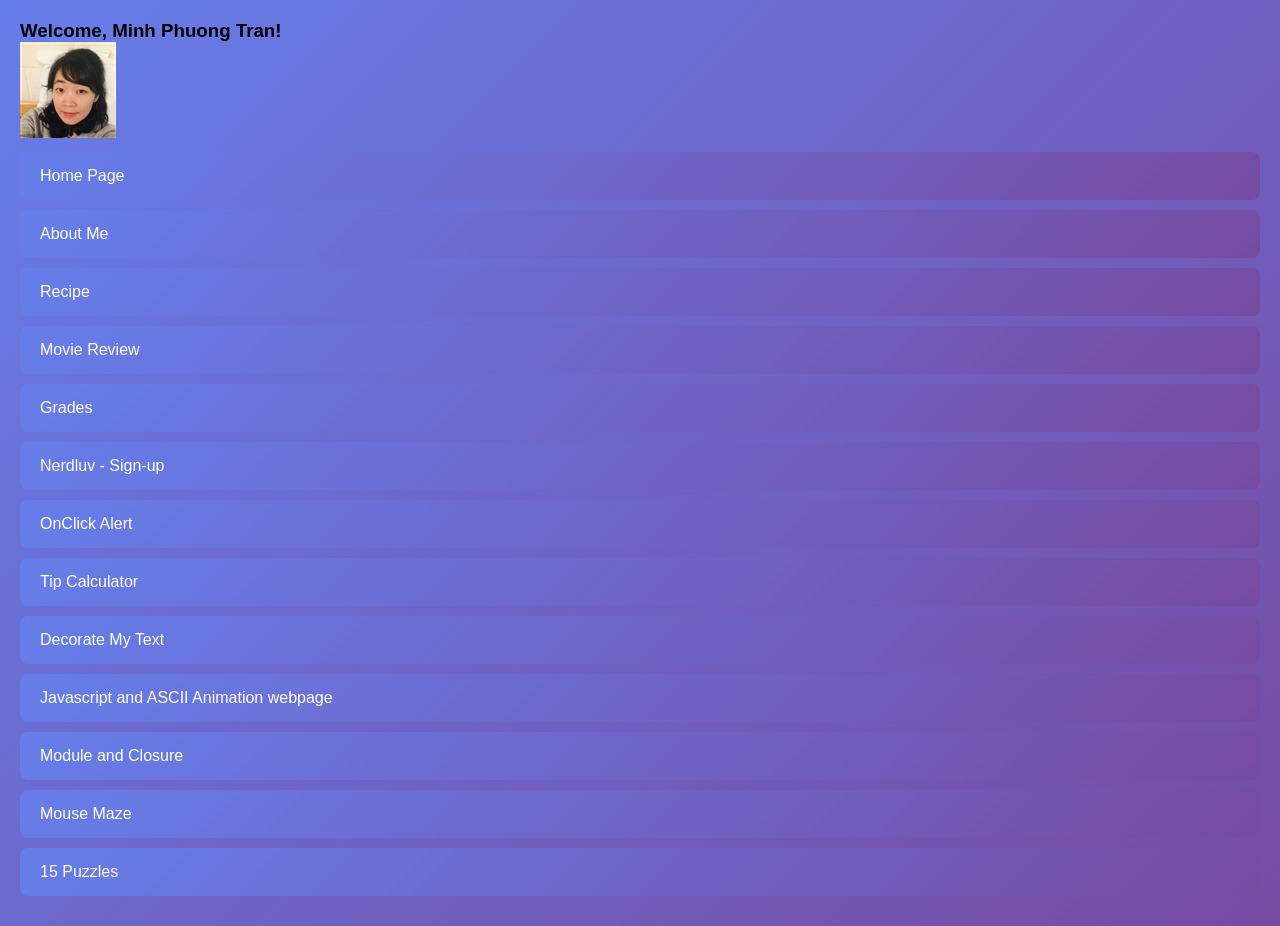
<file: Homepage/index.html>
<!DOCTYPE html>
<html lang="en">
<head>
  <meta charset="UTF-8">
  <meta name="viewport" content="width=device-width, initial-scale=1.0">
  <title>Home Page</title>
  <link rel="stylesheet" type="text/css" href="styleme.css">
</head>
<body>
  <h3>Welcome, Minh Phuong Tran!</h3>
  <img src="Photo.jpg" alt="My picture">
  <ul>
    <li><a href="index.html">Home Page</a></li>
    <li><a href="../About/aboutme.html">About Me</a></li>
    <li><a href="../Recipe/pie.html">Recipe</a></li>
    <li><a href="../Review/tmnt.html">Movie Review</a></li>
    <li><a href="../Grades/grades.html">Grades</a></li>
    <li><a href="../Nerdluv/signup.html">Nerdluv - Sign-up</a></li>
    <li><a href="../OnClickAlert/OnClickAlert.html">OnClick Alert</a></li>
    <li><a href="../TipCalculator/tip.html">Tip Calculator</a></li>
    <li><a href="../DecorateMyText/decoratemytext.html">Decorate My Text</a></li>
    <li><a href="../Animation/ascii.html">Javascript and ASCII Animation webpage</a></li>
    <li><a href="../ModuleClosure/module.html">Module and Closure</a></li>
    <li><a href="../MouseMaze/maze.html">Mouse Maze</a></li>
    <li><a href="../Puzzle/fifteen.html">15 Puzzles</a></li>
  </ul>
</body>
</html>
</file>
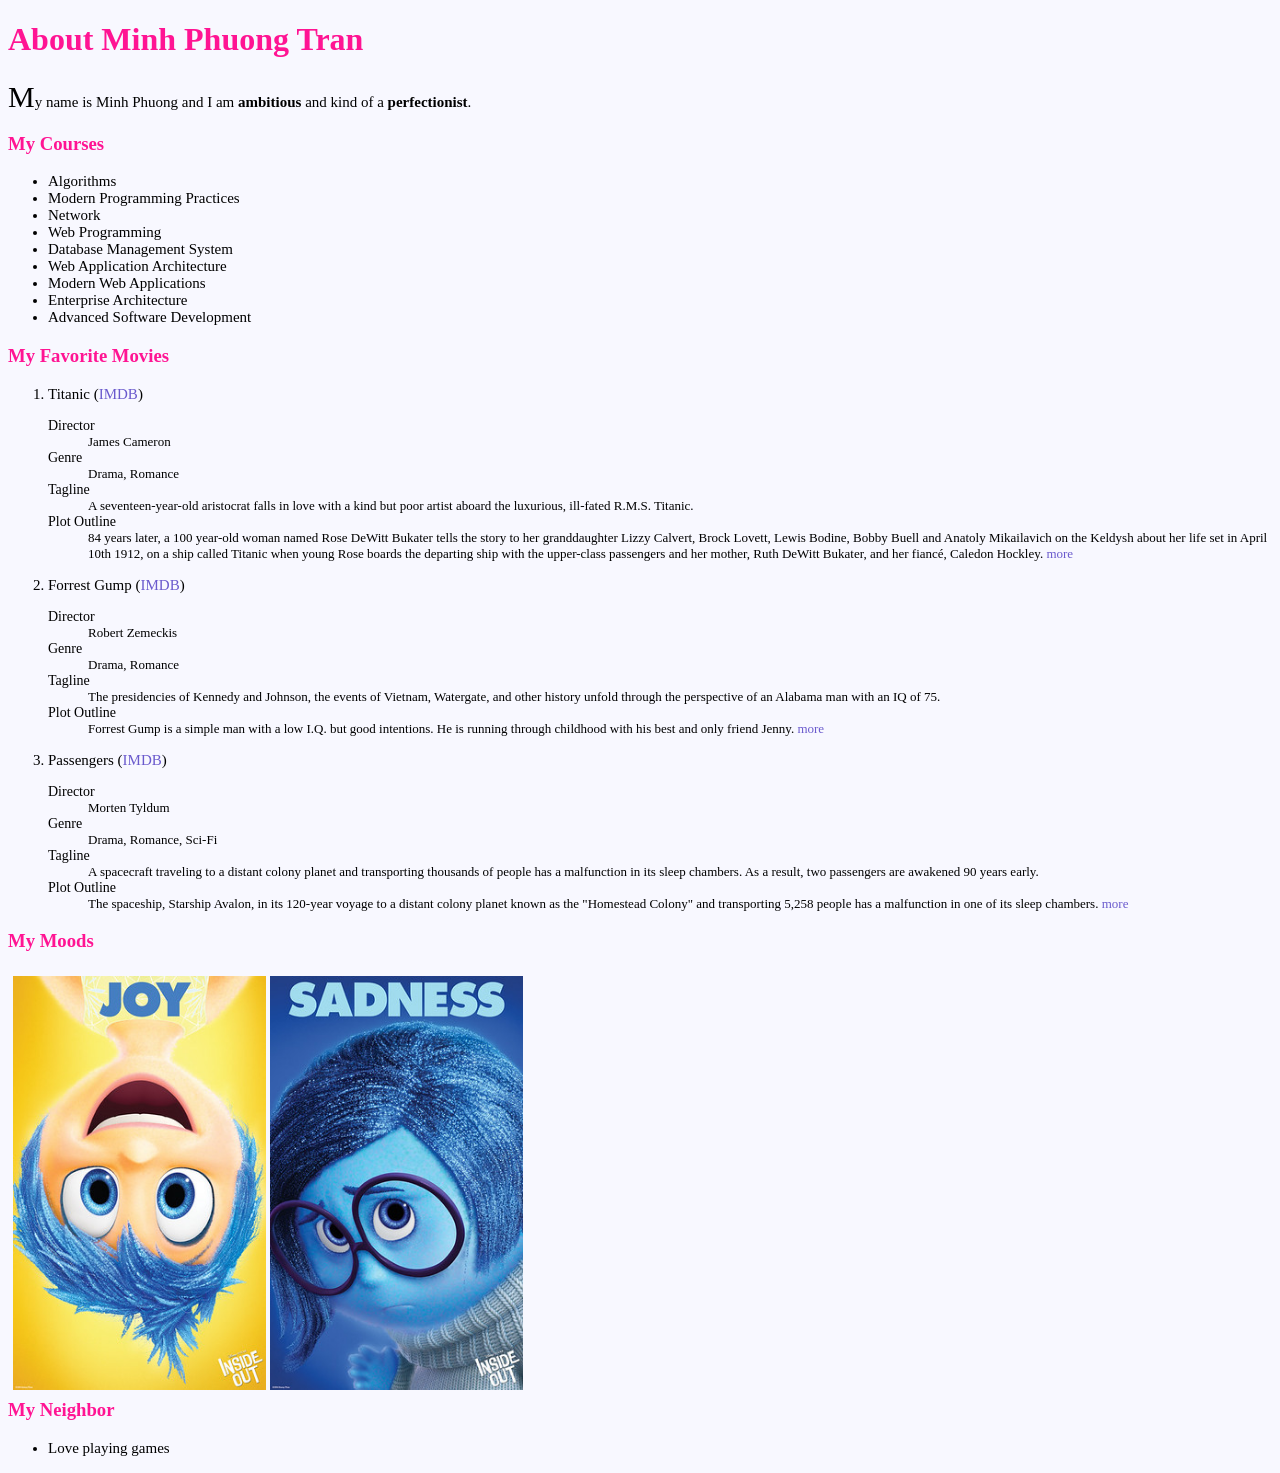
<file: About/aboutme.html>
<!DOCTYPE html>
<html lang="en">
<head>
  <meta charset="UTF-8">
  <meta name="viewport" content="width=device-width, initial-scale=1.0">
  <title>About Me Page</title>
  <link rel="stylesheet" type="text/css" href="styleme.css">
</head>
<body>
  <h1>About Minh Phuong Tran</h1>
  <p id="dropcap">
    My name is Minh Phuong and I am <b>ambitious</b> and kind of a <b>perfectionist</b>.
  </p>

  <h3>My Courses</h3>
  <ul>
    <li>Algorithms</li>
    <li>Modern Programming Practices</li>
    <li>Network</li>
    <li>Web Programming</li>
    <li>Database Management System</li>
    <li>Web Application Architecture</li>
    <li>Modern Web Applications</li>
    <li>Enterprise Architecture</li>
    <li>Advanced Software Development</li>
  </ul>

  <h3>My Favorite Movies</h3>
  <ol>
    <li>
      Titanic (<a href="https://www.imdb.com/title/tt0120338/">IMDB</a>)
      <dl>
        <dt>Director</dt>
        <dd>James Cameron</dd>
        <dt>Genre</dt>
        <dd>Drama, Romance</dd>
        <dt>Tagline</dt>
        <dd>A seventeen-year-old aristocrat falls in love with a kind but poor artist aboard the luxurious, ill-fated R.M.S. Titanic.</dd>
        <dt>Plot Outline</dt>
        <dd>
          84 years later, a 100 year-old woman named Rose DeWitt Bukater tells the story to her granddaughter Lizzy Calvert, Brock Lovett, Lewis Bodine, Bobby Buell and Anatoly Mikailavich on the Keldysh about her life set in April 10th 1912, on a ship called Titanic when young Rose boards the departing ship with the upper-class passengers and her mother, Ruth DeWitt Bukater, and her fiancé, Caledon Hockley. 
          <a id="more1" onclick="moreFunction1()">more</a>
          <span id="moreText1">Meanwhile, a drifter and artist named Jack Dawson and his best friend Fabrizio De Rossi win third-class tickets to the ship in a game. And she explains the whole story from departure until the death of Titanic on its first and last voyage April 15th, 1912 at 2:20 in the morning.</span>
        </dd>
      </dl>
    </li>
    <li>
      Forrest Gump (<a href="https://www.imdb.com/title/tt0109830/">IMDB</a>)
      <dl>
        <dt>Director</dt>
        <dd>Robert Zemeckis</dd>
        <dt>Genre</dt>
        <dd>Drama, Romance</dd>
        <dt>Tagline</dt>
        <dd>The presidencies of Kennedy and Johnson, the events of Vietnam, Watergate, and other history unfold through the perspective of an Alabama man with an IQ of 75.</dd>
        <dt>Plot Outline</dt>
        <dd>
          Forrest Gump is a simple man with a low I.Q. but good intentions. He is running through childhood with his best and only friend Jenny. 
          <a id="more2" onclick="moreFunction2()">more</a>
          <span id="moreText2">His 'mama' teaches him the ways of life and leaves him to choose his destiny. Forrest joins the army for service in Vietnam, finding new friends called Dan and Bubba, he wins medals, creates a famous shrimp fishing fleet, inspires people to jog, starts a ping-pong craze, creates the smiley, writes bumper stickers and songs, donates to people and meets the president several times. However, this is all irrelevant to Forrest who can only think of his childhood sweetheart Jenny Curran, who has messed up her life. Although in the end all he wants to prove is that anyone can love anyone.</span>
        </dd>
      </dl>
    </li>
    <li>
      Passengers (<a href="https://www.imdb.com/title/tt1355644/">IMDB</a>)
      <dl>
        <dt>Director</dt>
        <dd>Morten Tyldum</dd>
        <dt>Genre</dt>
        <dd>Drama, Romance, Sci-Fi</dd>
        <dt>Tagline</dt>
        <dd>A spacecraft traveling to a distant colony planet and transporting thousands of people has a malfunction in its sleep chambers. As a result, two passengers are awakened 90 years early.</dd>
        <dt>Plot Outline</dt>
        <dd>
          The spaceship, Starship Avalon, in its 120-year voyage to a distant colony planet known as the "Homestead Colony" and transporting 5,258 people has a malfunction in one of its sleep chambers. 
          <a id="more3" onclick="moreFunction3()">more</a>
          <span id="moreText3">As a result one hibernation pod opens prematurely and the one person that awakes, Jim Preston (Chris Pratt) is stranded on the spaceship, still 90 years from his destination.</span>
        </dd>
      </dl>
    </li>
  </ol>

  <h3>My Moods</h3>
  <div class="gallery">
    <img src="happy.jpg" alt="Happy" style="width:20%">
    <img src="sad.jpg" alt="Sad" style="width:20%">
  </div>

  <h3>My Neighbor</h3>
  <ul>
    <li>Love playing games</li>
  </ul>

  <script>
    function moreFunction1() {
      var more1 = document.getElementById("more1");
      var moreText1 = document.getElementById("moreText1");
      if (more1.style.display === "none") {
        more1.style.display = "inline";
        moreText1.style.display = "none";
      } else {
        more1.style.display = "none";
        moreText1.style.display = "inline";
      }
    }

    function moreFunction2() {
      var more2 = document.getElementById("more2");
      var moreText2 = document.getElementById("moreText2");
      if (more2.style.display === "none") {
        more2.style.display = "inline";
        moreText2.style.display = "none";
      } else {
        more2.style.display = "none";
        moreText2.style.display = "inline";
      }
    }

    function moreFunction3() {
      var more3 = document.getElementById("more3");
      var moreText3 = document.getElementById("moreText3");
      if (more3.style.display === "none") {
        more3.style.display = "inline";
        moreText3.style.display = "none";
      } else {
        more3.style.display = "none";
        moreText3.style.display = "inline";
      }
    }
  </script>
</body>
</html>
</file>
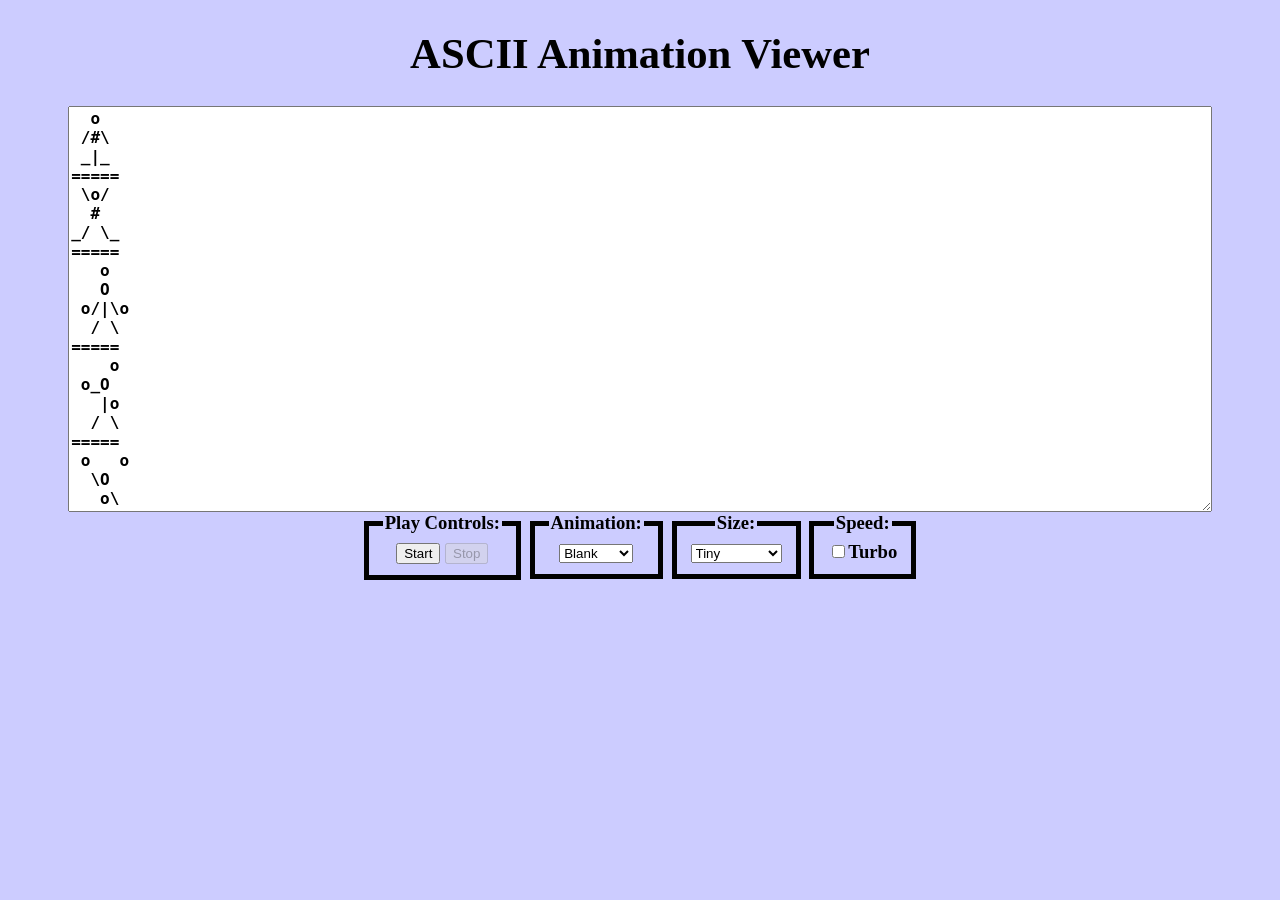
<file: Animation/ascii.html>
<!DOCTYPE html>
<html lang="en">
<head>
  <meta charset="UTF-8">
  <meta name="viewport" content="width=device-width, initial-scale=1.0">
  <title>ASCII Animation Viewer</title>
  <script src="https://ajax.googleapis.com/ajax/libs/jquery/3.4.0/jquery.min.js"></script>
  <link href="ascii.css" type="text/css" rel="stylesheet" />
  <script src="animations.js" type="text/javascript"></script>
  <script src="ascii.js" type="text/javascript"></script>
</head>
<body onload="idle()">
  <h1>ASCII Animation Viewer</h1>
  <textarea id="text" cols="80" rows="20"></textarea>
  <div id="controls">
    <fieldset>
      <legend>Play Controls:</legend>
      <button id="start" onclick="start();">Start</button>
      <button id="stop" onclick="stop();" disabled>Stop</button>
    </fieldset>
    <fieldset>
      <legend>Animation:</legend>
      <select id="animation">
        <option>Blank</option>
        <option>Exercise</option>
        <option>Juggler</option>
        <option>Bike</option>
        <option>Dive</option>
        <option>Custom</option>
      </select>
    </fieldset>
    <fieldset>
      <legend>Size:</legend>
      <select id="size">
        <option>Tiny</option>
        <option>Small</option>
        <option>Medium</option>
        <option>Large</option>
        <option>Extra Large</option>
        <option>XXL</option>
      </select>
    </fieldset>
    <fieldset>
      <legend>Speed:</legend>
      <input type="checkbox" id="turbo">Turbo
    </fieldset>
  </div>
</body>
</html>
</file>
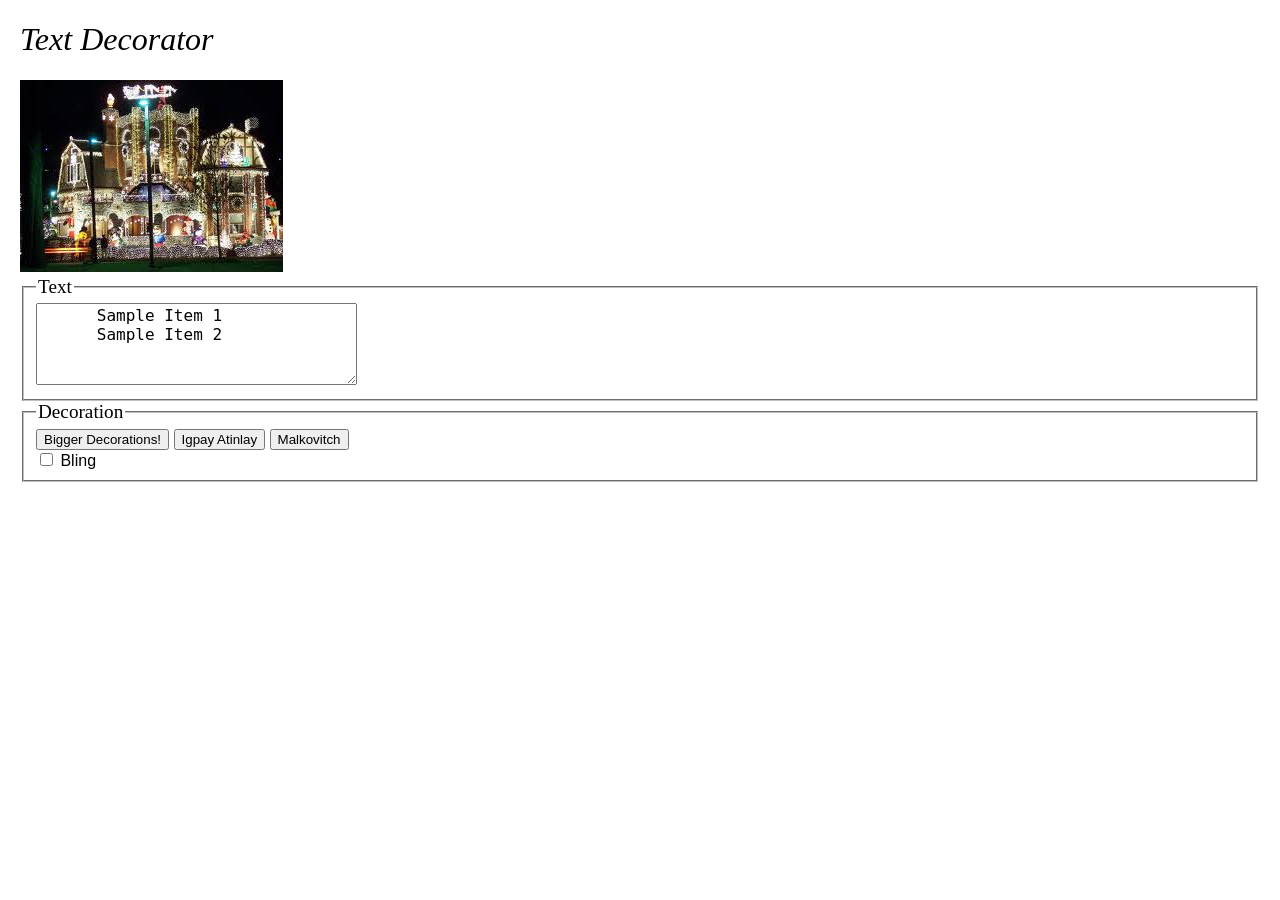
<file: DecorateMyText/decoratemytext.html>
<!DOCTYPE html>
<html lang="en">
<head>
  <meta charset="UTF-8">
  <meta name="viewport" content="width=device-width, initial-scale=1.0">
  <title>Text Decorator</title>
  <link href="decoratemytext.css" type="text/css" rel="stylesheet" />
  <script src="decoratemytext.js" type="text/javascript"></script>
  <script src="https://ajax.googleapis.com/ajax/libs/jquery/3.4.0/jquery.min.js"></script>
</head>
<body>
  <h1>Text Decorator</h1>

  <div>
    <img src="decorated.gif" alt="very decorated!" />
  </div>

  <fieldset>
    <legend>Text</legend>
    <textarea id="text" rows="4" cols="30">
      Sample Item 1
      Sample Item 2
    </textarea>
  </fieldset>
  <fieldset>
    <legend>Decoration</legend>
    <button onclick="button();">Bigger Decorations!</button> 
    <button onclick="pig();">Igpay Atinlay</button> 
    <button onclick="malkovitch();">Malkovitch</button><br>
    <input type="checkbox" id="bling" value="Bling" onchange="checkbox();"> Bling  
  </fieldset>
</body>
</html>
</file>
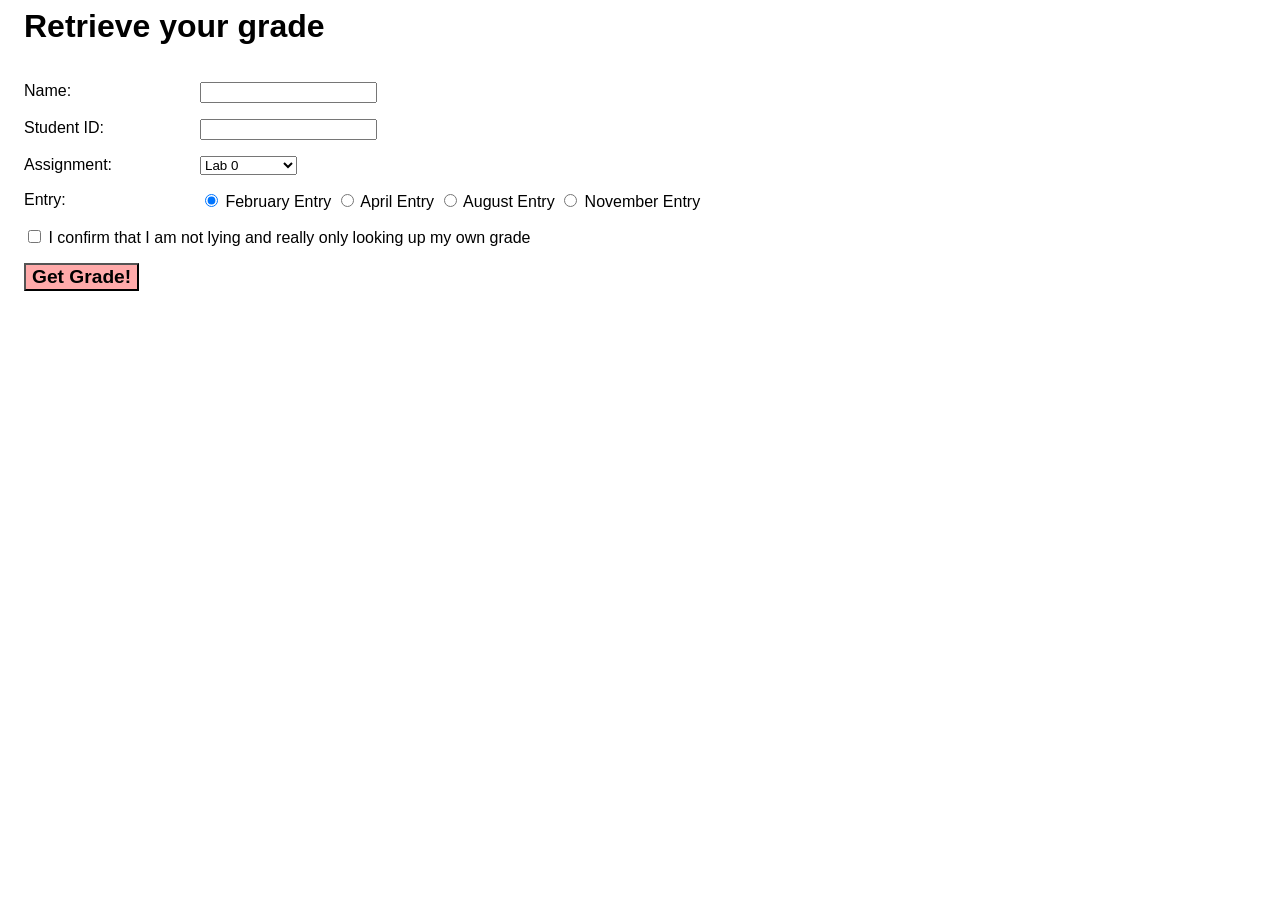
<file: Grades/grades.html>
<!DOCTYPE html>
<html lang="en">
<head>
  <meta charset="UTF-8">
  <meta name="viewport" content="width=device-width, initial-scale=1.0">
  <title>Retrieve Grade</title>
  <link href="grade.css" type="text/css" rel="stylesheet" />
</head>
<body>
  <h1>Retrieve your grade</h1>

  <form>
    <p>
      <label for="name">Name: </label> 
      <input type="text" name="name">
    </p>

    <p>
      <label for="id">Student ID: </label> 
      <input type="text" name="id">
    </p>

    <p>
      <label for="assignment">Assignment: </label> 
      <select name="assginment">
        <option value="lab0">Lab 0</option>
        <option value="lab1">Lab 1</option>
        <option value="homework1">Homework 1</option>
        <option value="homework2">Homework 2</option>
        <option value="homework4">Homework 4</option>
      </select>
    </p>

    <p>
      <label for="entry">Entry: </label> 
      <input type="radio" name="entry" value="feb" checked> February Entry
      <input type="radio" name="entry" value="apr"> April Entry
      <input type="radio" name="entry" value="aug"> August Entry
      <input type="radio" name="entry" value="nov"> November Entry
    </p>

    <p> 
      <input type="checkbox" name="confirm" value="agree"> I confirm that I am not lying and really only looking up my own grade
    </p>

    <input type="submit" value="Get Grade!">
  </form>
</body>
</html>
</file>
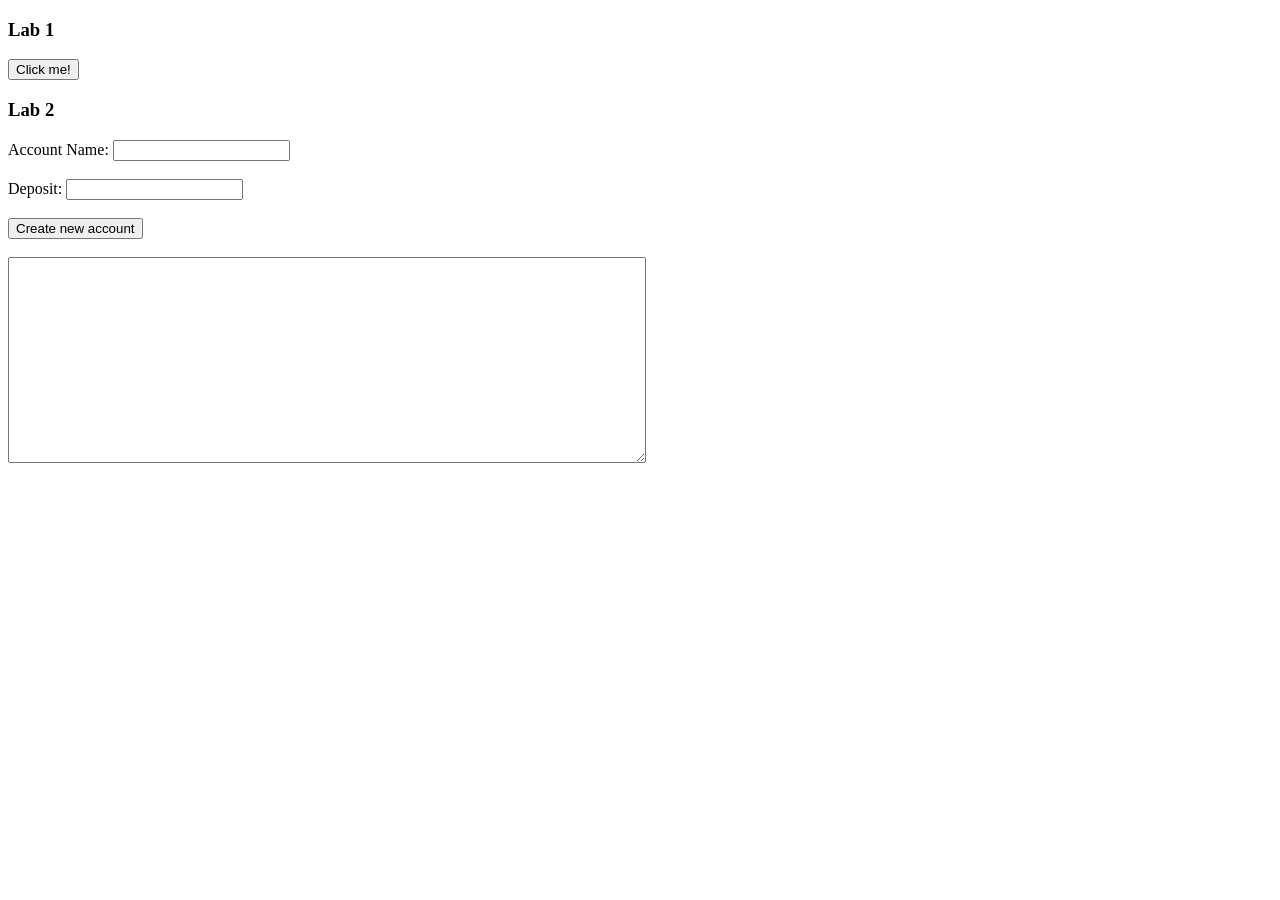
<file: ModuleClosure/module.html>
<!DOCTYPE html>
<html lang="en">
<head>
  <meta charset="UTF-8">
  <meta name="viewport" content="width=device-width, initial-scale=1.0">
  <title>Module Closure</title>
  <script src="module.js" type="text/javascript"></script>
</head>
<body>
  <h3>Lab 1</h3>
  <button onclick="rudyTimer();">Click me!</button>
  <span id="output"></span><br>
  <h3>Lab 2</h3>
  <label for="name">Account Name: </label>
  <input type="text" id="name"><br><br>
  <label for="deposit">Deposit: </label>
  <input type="text" id="deposit"><br><br>
  <button onclick="account();">Create new account</button><br><br>
  <textarea id="text" style="width: 50%; height: 200px"></textarea>
</body>
</html>
</file>
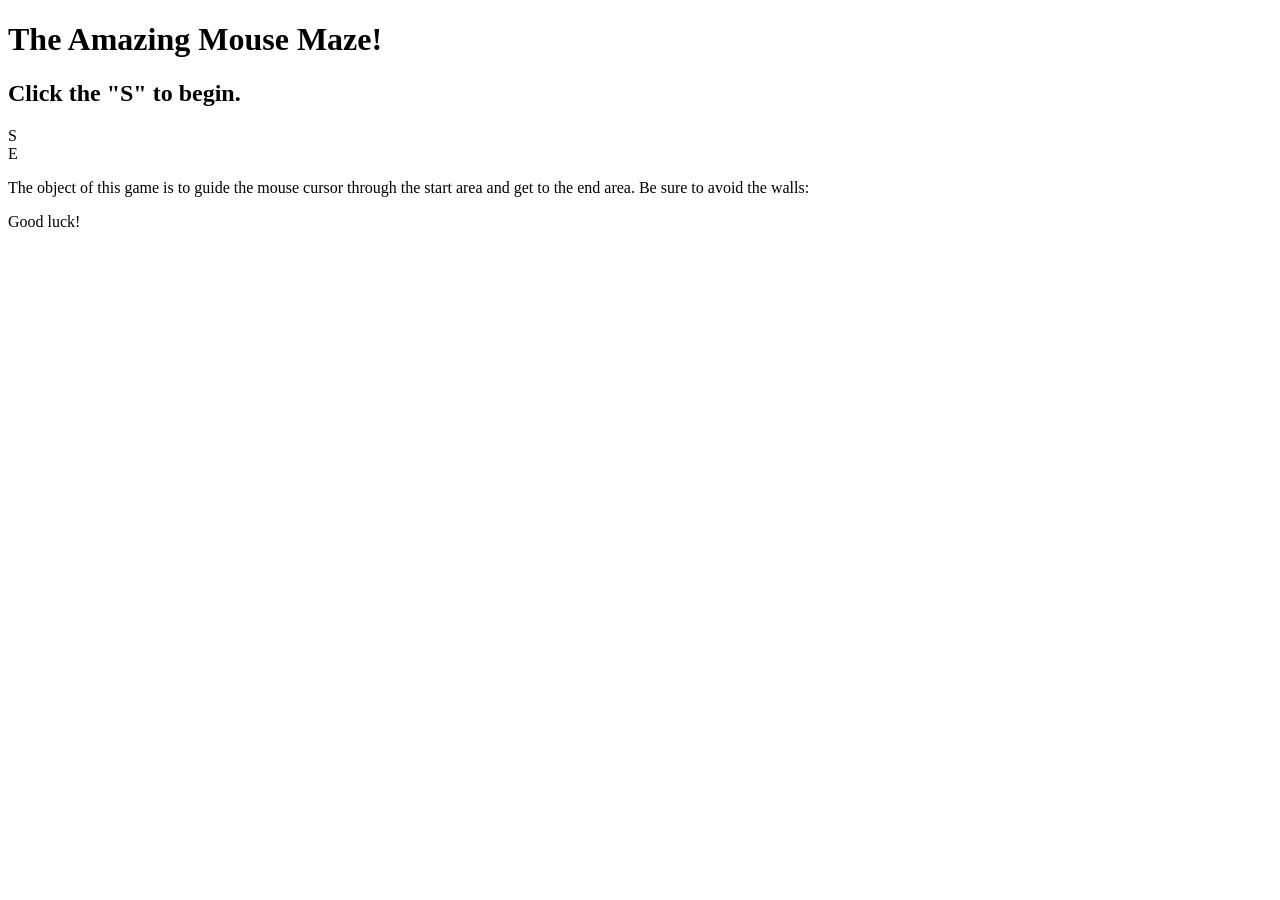
<file: MouseMaze/maze.html>
<!DOCTYPE html>
<html lang="en">
<head>
  <meta charset="UTF-8">
  <meta name="viewport" content="width=device-width, initial-scale=1.0">
  <title>Maze!</title>
  <script src="https://ajax.googleapis.com/ajax/libs/jquery/1.7.2/jquery.min.js" type="text/javascript"></script>
  <script src="maze.js" type="text/javascript"></script>
</head>
<body>
  <h1>The Amazing Mouse Maze!</h1>
  <h2 id="status">Click the "S" to begin.</h2>

  <!-- This part of the page represents the maze -->
  <div id="maze">
    <div id="start">S</div>
    <div class="boundary" id="boundary1"></div>
    <div class="boundary" id="boundary2"></div>
    <div class="boundary" id="boundary3"></div>
    <div class="boundary" id="boundary4"></div>
    <div class="boundary" id="boundary5"></div>
    <div id="end">E</div>
  </div>

  <p>
    The object of this game is to guide the mouse cursor through the start area and get to the end area.  Be sure to avoid the walls:
  </p>

  <div class="boundary example"></div>

  <p>
    Good luck!
  </p>
</body>
</html>
</file>
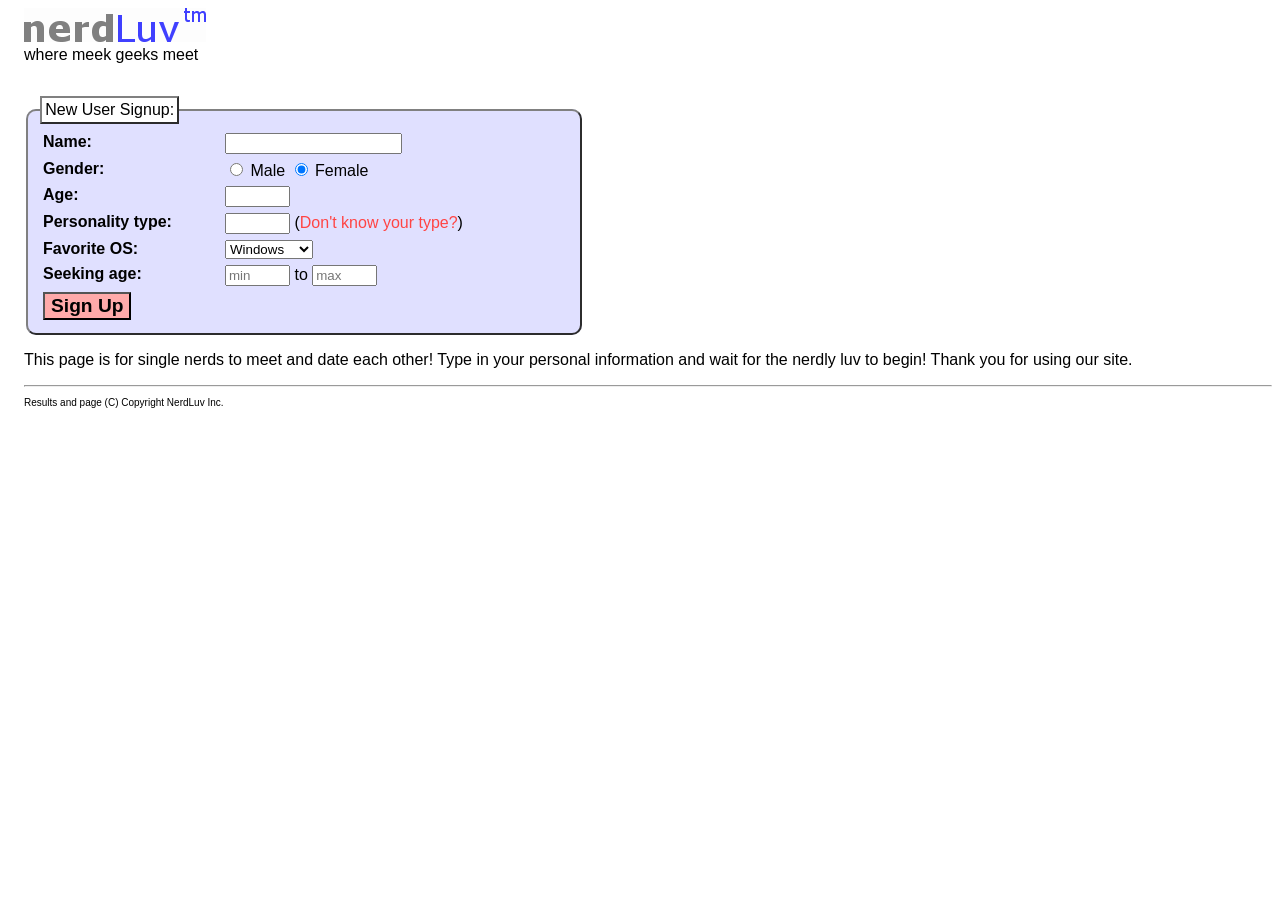
<file: Nerdluv/signup.html>
<!DOCTYPE html>
<html lang="en">
<head>
  <meta charset="UTF-8">
  <meta name="viewport" content="width=device-width, initial-scale=1.0">
  <title>NerdLuv</title>
  <link href="images/heart.gif" type="image/gif" rel="shortcut icon" />
  <link href="nerdluv.css" type="text/css" rel="stylesheet" />
  <script src="https://ajax.googleapis.com/ajax/libs/jquery/1.7.2/jquery.min.js" type="text/javascript"></script>
  <script src="provided.js" type="text/javascript"></script>
</head>
<body>
  <header>
    <img src="images/nerdluv.png" alt="banner logo" /> <br />
    where meek geeks meet
  </header>
  <form>
    <fieldset>
      <legend>New User Signup:</legend>
      <div class="column">
        <label class="left" for="name">Name: </label> 
      </div>                    
      <div>
        <input type="text" name="name" maxlength="16">
      </div>        
      <div class="column">             
        <label class="left" for="name">Gender: </label>
      </div>    
      <div>               
        <input type="radio" name="gender" value="female"> Male 
        <input type="radio" name="gender" value="female" checked> Female
      </div>        
      <div class="column">                   
        <label class="left" for="name">Age: </label>
      </div>    
      <div>                    
        <input type="text" name="age" size="6" maxlength="2">
      </div>        
      <div class="column">                        
        <label class="left" for="name">Personality type: </label>
      </div>    
      <div>                    
        <input type="text" name="personality" size="6" maxlength="4"> (<a href="http://www.humanmetrics.com/cgi-win/JTypes2.asp">Don't know your type?</a>)
      </div>
      <div class="column">                        
        <label class="left" for="name">Favorite OS: </label>
      </div>    
      <div>                    
        <select name="os">
          <option value="windows" selected>Windows</option>
          <option value="mac">MAC OS X</option>
          <option value="linux">Linux</option>
        </select>
      </div>        
      <div class="column">                        
        <label class="left" for="name">Seeking age: </label>
      </div>    
      <div>                    
        <input type="text" name="min" size="6" maxlength="2" placeholder="min"> to 
        <input type="text" name="max" size="6" maxlength="2" placeholder="max">
      </div>        
      <div>                        
        <input type="submit" value="Sign Up"> 
      </div>    
    </fieldset>
  </form>

  <p>
    This page is for single nerds to meet and date each other!  Type in your personal information and wait for the nerdly luv to begin!  Thank you for using our site.
  </p>
  <footer>
    <hr />
    <p>
      Results and page (C) Copyright NerdLuv Inc.
    </p>
  </footer>
</body>
</html>
</file>
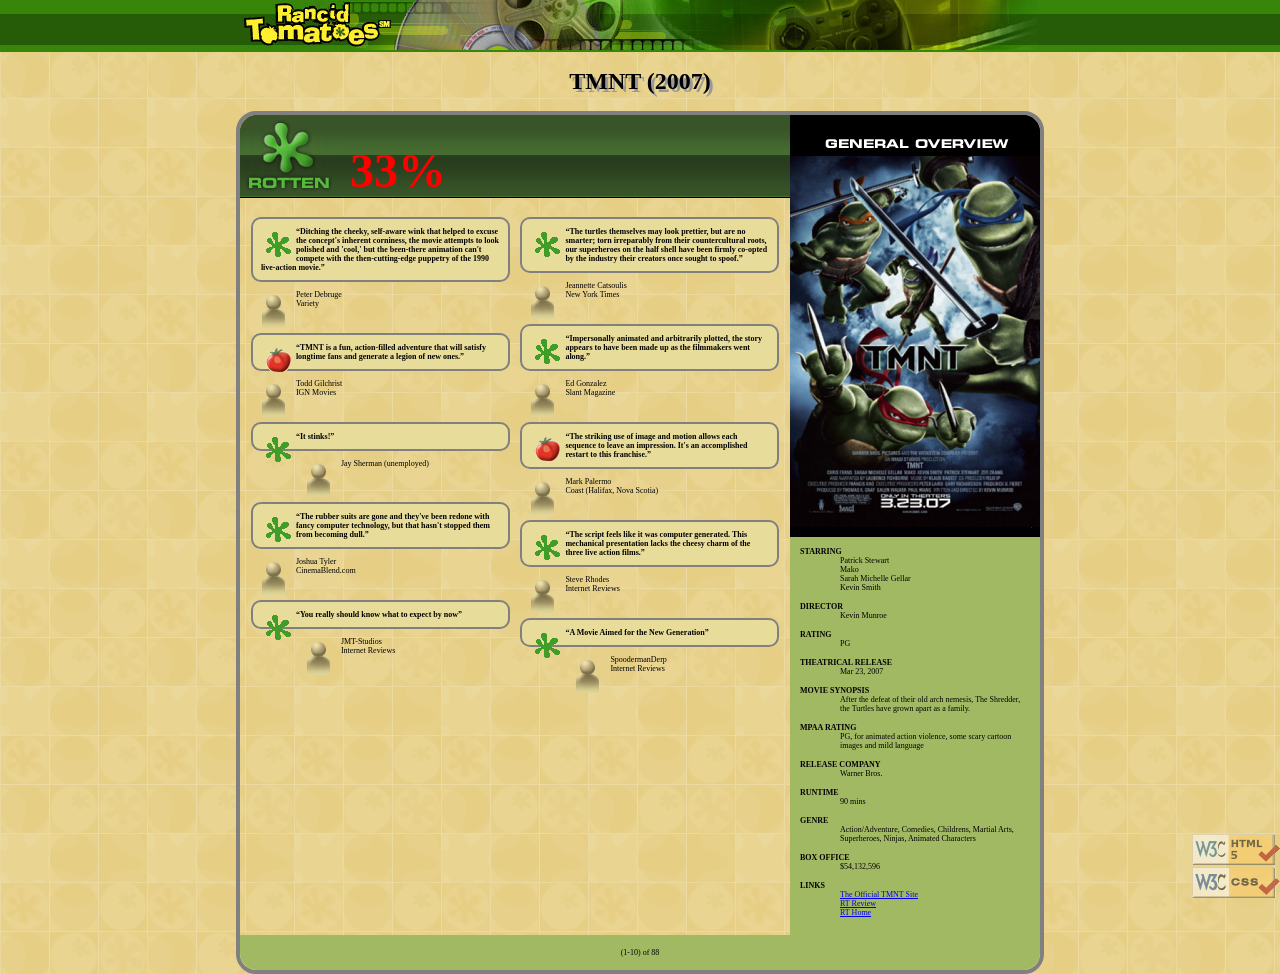
<file: Review/tmnt.html>
<!DOCTYPE html>
<html lang="en">
<head>
  <meta charset="UTF-8">
  <meta name="viewport" content="width=device-width, initial-scale=1.0">
  <title>TMNT - Rancid Tomatoes</title>
  <link href="movie.css" type="text/css" rel="stylesheet" />
  <link rel="icon" href="rotten.gif" type="image/gif">
</head>
<body>
  <div class="banner">
    <img src="banner.png" alt="Rancid Tomatoes" />
  </div>

  <h1>TMNT (2007)</h1>
  <div class="content">
    <div class="box reviews">
      <div class="rotten">
        <img class="rottenbig" src="rottenbig.png" alt="Rotten" />
        33%
      </div>
      <div class="row">
        <div class="column">
          <p class="review">
            <img class="review" src="rotten.gif" alt="Rotten" />
            <q>Ditching the cheeky, self-aware wink that helped to excuse the concept's inherent corniness, the movie attempts to look polished and 'cool,' but the been-there animation can't compete with the then-cutting-edge puppetry of the 1990 live-action movie.</q>
          </p>
          <p>
            <img class="review" src="critic.gif" alt="Critic" />
            Peter Debruge <br />
            Variety
          </p>

          <p class="review">
            <img class="review" src="fresh.gif" alt="Fresh" />
            <q>TMNT is a fun, action-filled adventure that will satisfy longtime fans and generate a legion of new ones.</q>
          </p>
          <p>
            <img class="review" src="critic.gif" alt="Critic" />
            Todd Gilchrist <br />
            IGN Movies
          </p>

          <p class="review">
            <img class="review" src="rotten.gif" alt="Rotten" />
            <q>It stinks!</q>
          </p>
          <p>
            <img class="review" src="critic.gif" alt="Critic" />
            Jay Sherman (unemployed)
          </p>

          <p class="review">
            <img class="review" src="rotten.gif" alt="Rotten" />
            <q>The rubber suits are gone and they've been redone with fancy computer technology, but that hasn't stopped them from becoming dull.</q>
          </p>
          <p>
            <img class="review" src="critic.gif" alt="Critic" />
            Joshua Tyler <br />
            CinemaBlend.com
          </p>

          <p class="review">
            <img class="review" src="rotten.gif" alt="Rotten" />
            <q>You really should know what to expect by now</q>
          </p>
          <p>
            <img class="review" src="critic.gif" alt="Critic" />
            JMT-Studios <br />
            Internet Reviews 
          </p>
        </div>
        <div class="column">
          <p class="review">
            <img class="review" src="rotten.gif" alt="Rotten" />
            <q>The turtles themselves may look prettier, but are no smarter; torn irreparably from their countercultural roots, our superheroes on the half shell have been firmly co-opted by the industry their creators once sought to spoof.</q>
          </p>
          <p>
            <img class="review" src="critic.gif" alt="Critic" />
            Jeannette Catsoulis <br />
            New York Times
          </p>

          <p class="review">
            <img class="review" src="rotten.gif" alt="Rotten" />
            <q>Impersonally animated and arbitrarily plotted, the story appears to have been made up as the filmmakers went along.</q>
          </p>
          <p>
            <img class="review" src="critic.gif" alt="Critic" />
            Ed Gonzalez <br />
            Slant Magazine
          </p>

          <p class="review">
            <img class="review" src="fresh.gif" alt="Fresh" />
            <q>The striking use of image and motion allows each sequence to leave an impression. It's an accomplished restart to this franchise.</q>
          </p>
          <p>
            <img class="review" src="critic.gif" alt="Critic" />
            Mark Palermo <br />
            Coast (Halifax, Nova Scotia)
          </p>

          <p class="review">
            <img class="review" src="rotten.gif" alt="Rotten" />
            <q>The script feels like it was computer generated. This mechanical presentation lacks the cheesy charm of the three live action films.</q>
          </p>
          <p>
            <img class="review" src="critic.gif" alt="Critic" />
            Steve Rhodes <br />
            Internet Reviews 
          </p>

          <p class="review">
            <img class="review" src="rotten.gif" alt="Rotten" />
            <q>A Movie Aimed for the New Generation</q>
          </p>
          <p>
            <img class="review" src="critic.gif" alt="Critic" />
            SpoodermanDerp <br />
            Internet Reviews 
          </p>
        </div>
      </div>
    </div>
    <div class="box general">
      <div>
        <img class="general" src="overview.png" alt="general overview" />
      </div>
      <div class="overview">
        <dl>
          <dt>STARRING</dt>
          <dd>Patrick Stewart <br /> Mako <br /> Sarah Michelle Gellar <br /> Kevin Smith</dd>

          <dt>DIRECTOR</dt>
          <dd>Kevin Munroe</dd>

          <dt>RATING</dt>
          <dd>PG</dd>

          <dt>THEATRICAL RELEASE</dt>
          <dd>Mar 23, 2007</dd>

          <dt>MOVIE SYNOPSIS</dt>
          <dd>After the defeat of their old arch nemesis, The Shredder, the Turtles have grown apart as a family.</dd>

          <dt>MPAA RATING</dt>
          <dd>PG, for animated action violence, some scary cartoon images and mild language</dd>

          <dt>RELEASE COMPANY</dt>
          <dd>Warner Bros.</dd>

          <dt>RUNTIME</dt>
          <dd>90 mins</dd>

          <dt>GENRE</dt>
          <dd>Action/Adventure, Comedies, Childrens, Martial Arts, Superheroes, Ninjas, Animated Characters</dd>

          <dt>BOX OFFICE</dt>
          <dd>$54,132,596</dd>

          <dt>LINKS</dt>
          <dd>
            <ul>
              <li><a href="http://www.ninjaturtles.com/">The Official TMNT Site</a></li>
              <li><a href="http://www.rottentomatoes.com/m/teenage_mutant_ninja_turtles/">RT Review</a></li>
              <li><a href="http://www.rottentomatoes.com/">RT Home</a></li>
            </ul>
          </dd>
        </dl>
      </div>
    </div>
    <div class="box count">  
      <p>(1-10) of 88</p>
    </div>
  </div>
  <div class="validator">
    <a href="http://validator.w3.org/check/referer"><img class="validator" src="w3c-html.png" alt="Valid HTML5" /></a> <br />
    <a href="http://jigsaw.w3.org/css-validator/check/referer"><img class="validator" src="w3c-css.png" alt="Valid CSS" /></a>
  </div>
</body>
</html>
</file>
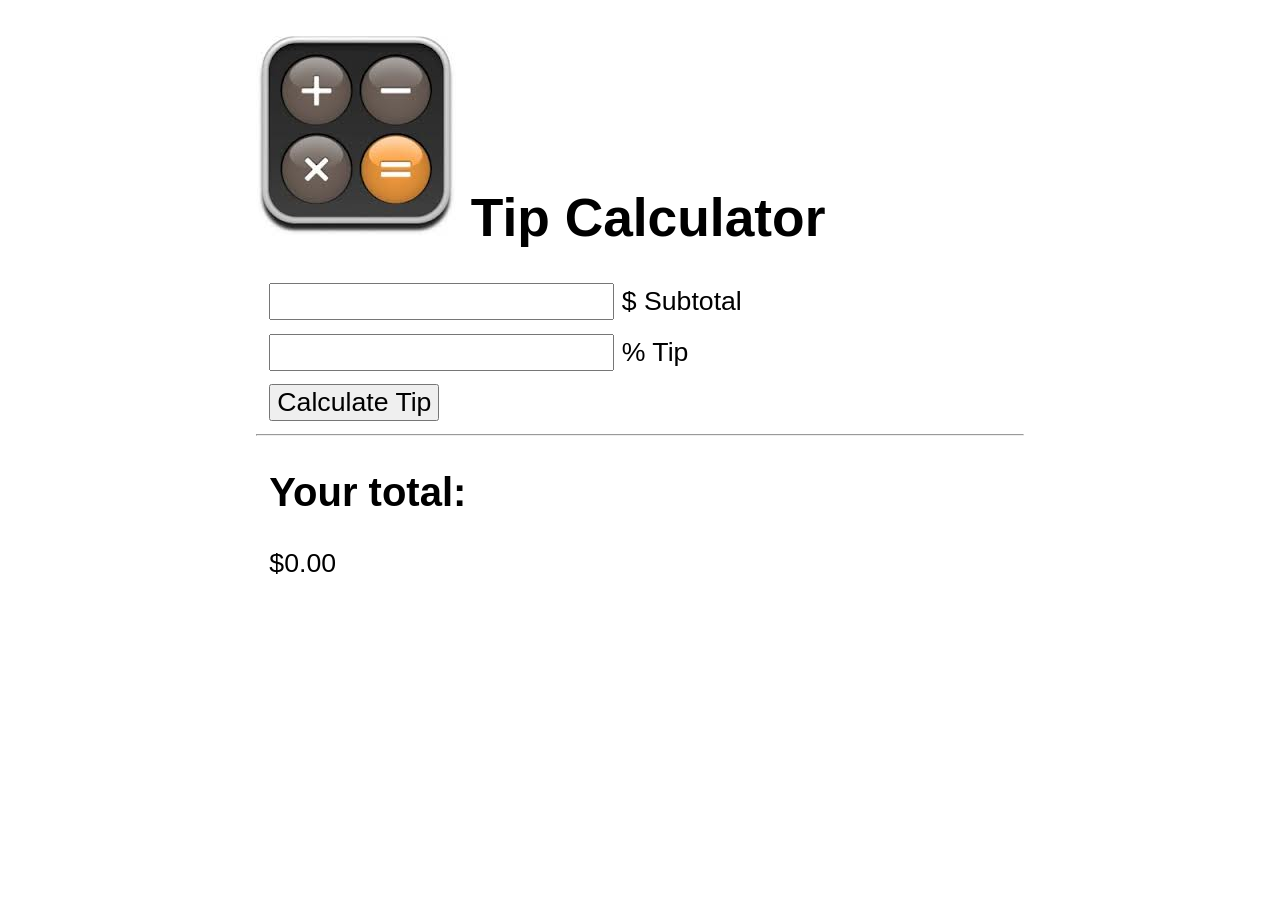
<file: TipCalculator/tip.html>
<!DOCTYPE html>
<html lang="en">
<!--
This file is a tip calculator page using JavaScript.
-->
<head>
  <meta charset="UTF-8">
  <meta name="viewport" content="width=device-width, initial-scale=1.0">
  <title>Tip Calculator</title>
  <link href="tip.css" type="text/css" rel="stylesheet" />
  <script>
    function calcTip() {
      var subtotalElem = document.getElementById('subtotal');
      var tipElem = document.getElementById('tip');
      var totalElem = document.getElementById('total');
      var subtotal = parseFloat(subtotalElem.value);
      var tip = parseFloat(tipElem.value);
      var total = subtotal * (100 + tip) / 100;
      totalElem.innerHTML = '$' + total;
    }
  </script>
</head>
<body>
  <h1>
    <img id="logo" src="calc.jpg" alt="++--**//" />
    Tip Calculator
  </h1>

  <div>
    <label><input id="subtotal" type="text" /> $ Subtotal</label>
  </div>

  <div>
    <label><input id="tip" type="text" /> % Tip</label>
  </div>

  <div>
    <button id="btn" onclick="calcTip();">Calculate Tip</button>
  </div>

  <hr />

  <div>
    <h2>Your total:</h2>
    <p id="total">$0.00</p>
  </div>
</body>
</html>
</file>
<file: Homepage/styleme.css>
* {
  margin: 0;
  padding: 0;
  box-sizing: border-box;
}

body {
  font-family: 'Segoe UI', Tahoma, Geneva, Verdana, sans-serif;
  background: linear-gradient(135deg, #667eea 0%, #764ba2 100%);
  min-height: 100vh;
  padding: 20px;
}

header {
  text-align: center;
  background: white;
  padding: 40px 20px;
  border-radius: 15px;
  box-shadow: 0 10px 30px rgba(0, 0, 0, 0.2);
  margin-bottom: 30px;
}

h1 {
  color: #333;
  font-size: 2.5em;
  margin-bottom: 20px;
}

.profile-photo {
  width: 200px;
  height: 200px;
  border-radius: 50%;
  object-fit: cover;
  border: 5px solid #667eea;
  box-shadow: 0 5px 15px rgba(0, 0, 0, 0.3);
}

nav {
  background: white;
  padding: 30px;
  border-radius: 15px;
  box-shadow: 0 10px 30px rgba(0, 0, 0, 0.2);
  max-width: 800px;
  margin: 0 auto;
}

h2 {
  color: #667eea;
  margin-bottom: 20px;
  font-size: 1.8em;
}

ul {
  list-style: none;
}

li {
  margin: 10px 0;
}

a {
  display: block;
  padding: 15px 20px;
  background: linear-gradient(135deg, #667eea 0%, #764ba2 100%);
  color: white;
  text-decoration: none;
  border-radius: 8px;
  transition: transform 0.3s, box-shadow 0.3s;
  font-weight: 500;
}

a:hover {
  transform: translateY(-3px);
  box-shadow: 0 5px 15px rgba(102, 126, 234, 0.4);
}
</file>
<file: About/styleme.css>
/*
  Created on: Apr 30, 2019, 2:41:44 PM
  Author: Minh Phuong Tran
*/

body {
  background-color: ghostwhite;
}

h1 {
  font-family: Trebuchet MS;
  color: deeppink;
}

h3 {
  font-family: Trebuchet MS;
  color: deeppink;
}

p#dropcap:first-letter {
  font-size: 200%;
}

p {
  font-family: Trebuchet MS;
  font-size: 15px;
}

li {
  font-family: Trebuchet MS;
  font-size: 15px;
}

dt {
  font-family: Trebuchet MS;
  font-size: 14px;
}

dd {
  font-family: Trebuchet MS;
  font-size: 13px;
}

a {
  text-decoration: none;
  color: slateblue;
}

a:hover {
  text-decoration: underline;
}

#moreText1 {
  display: none;
}

#moreText2 {
  display: none;
}

#moreText3 {
  display: none;
}

div.gallery {
  margin: 5px;
  float: left;
  width: 100%;
}
</file>
<file: Animation/ascii.css>
/*
  Created on: May 13, 2019, 10:41:39 AM
  Author: Minh Phuong Tran
*/

body {
  background-color: #CCCCFF;
  font-size: 14pt;
  font-weight: bold;
}

h1 {
  font-size: 32pt;
  font-weight: bold;
  text-align: center;
}

textarea {
  height: 400px;
  width: 90%;
  font-size: 12pt;
  font-weight: bold;
  margin-left: auto;
  margin-right: auto;
  display: block;
}

#controls {
  text-align: center;
}

fieldset {
  border: 5px solid;
  display: inline;
}

#validators {
  position: absolute;
  right: 0;
}
</file>
<file: DecorateMyText/decoratemytext.css>
body {
  font-family: "Arial", "Helvetica", sans-serif;
  font-size: 12pt;
  margin-left: 20px;
  margin-right: 20px;
}

#header {
  text-align: center;
  margin-bottom: 1em;
}

h1 {
  font-size: 200%;
  font-weight: normal;
  font-style: italic;
  font-family: "Impact", fantasy;
}

legend {
  font-family: "Impact", fantasy;
  font-size: 120%;
}

textarea {
  font-family: monospace;
  font-size: 12pt;
}
</file>
<file: Grades/grade.css>
* {
  font-family: "Verdana", "Geneva", sans-serif;
}

a {
  color: #F44;
  text-decoration: none;
}

a:hover {
  background-color: #FFA;
}

a img {
  border: none;
}

body {
  background-color: white;
  padding-left: 1em;
}

body > div,
form {
  overflow: hidden;
  width: 50em;
}

div {
  padding: 3px;
  overflow: hidden;
}

label {
  float: left;
  width: 11em;
}

h1 {
  margin-top: 0em;
}

header {
  margin-bottom: 2em;
}

input[type="submit"] {
  background-color: #FAA;
  font-size: 120%;
  font-weight: bold;
}
</file>
<file: Nerdluv/nerdluv.css>
* {
  font-family: "Verdana", "Geneva", sans-serif;
}

a {
  color: #F44;
  text-decoration: none;
}

a:hover {
  background-color: #FFA;
}

a img {
  border: none;
}

body {
  background-color: white;
  padding-left: 1em;
}

body > div,
form {
  overflow: hidden;
  width: 35em;
}

div {
  padding: 3px;
  overflow: hidden;
}

fieldset {
  background-color: #E0E0FF;
  border: 2px outset gray;
  border-radius: 10px;
}

fieldset strong,
ul strong,
fieldset label.left,
fieldset .column {
  float: left;
  width: 11em;
  font-weight: bold;
}

h1 {
  margin-top: 0em;
}

header {
  margin-bottom: 2em;
}

input[type="submit"] {
  background-color: #FAA;
  font-size: 120%;
  font-weight: bold;
}

legend {
  background-color: white;
  border: 2px outset gray;
  padding: 0.2em;
}

.match {
  margin-bottom: 1em;
}

.match img {
  width: 150px;
  float: left;
  margin-right: 10px;
  margin-bottom: 3em;
}

.match p {
  background-color: #E0E0FF;
  clear: left;
}

.match ul {
  padding-left: 160px;
}

ul {
  list-style-type: none;
  padding-left: 0em;
}

ul li a img {
  vertical-align: middle;
}

footer {
  font-size: x-small;
  clear: both;
}
</file>
<file: Review/movie.css>
/*
  Created on: May 1, 2019, 1:59:31 PM
  Author: Minh Phuong Tran
*/

body {
  background-image: url('background.png');
  font-family: verdana;
  font-size: 8px;
  margin: 0;
}

div.banner {
  background-image: url('bannerbg.png');
  text-align: center;
}

h1 {
  font-family: verdana;
  font-size: 24px;
  font-weight: bold;
  text-shadow: 3px 3px #999999;
  text-align: center;
}

* {
  box-sizing: border-box;
}

.box {
  float: left;
}

.content::after {
  content: "";
  clear: both;
  display: table;
}

div.content {
  width: 808px;
  border-style: solid;
  border-width: 4px;
  border-radius: 20px;
  border-color: gray;
  margin: auto;
}

div.reviews {
  width: 550px;
}

div.rotten {
  font-family: verdana;
  font-size: 48px;
  font-weight: bold;
  color: red;
  background-image: url('rbg.png');
  border-top-left-radius: 17px;
}

img.rottenbig {
  vertical-align: bottom;
  border-radius: 17px;
}

div.row {
  padding: 1%;
  overflow: auto;
}

div.column {
  width: 50%;
  float: left;
  padding: 1%;
}

p.review {
  font-family: verdana;
  font-size: 8px;
  font-weight: bold;
  background-color: #E8DC9B;
  border-style: solid;
  border-width: 2px;
  border-radius: 10px;
  border-color: gray;
  padding: 8px;
  clear: left;
}

img.review {
  margin: 5px;
  float: left;
}

.general {
  background-image: url('overview.png');
  border-top-right-radius: 17px;
}

img.general {
  border-radius: 17px;
}

div.overview {
  background-color: #A2B964;
  width: 250px;
  font-size: 8px;
  font-family: verdana;
  padding-left: 10px;
  padding-right: 10px;
  padding-bottom: 10px;
}

dt {
  padding-top: 10px;
  font-weight: bold;
}

ul {
  list-style-type: none;
  margin: 0;
  padding: 0;
}

.count {
  width: 100%;
  background-color: #A2B964;
  padding: 5px;
  border-bottom-left-radius: 17px;
  border-bottom-right-radius: 17px;
  text-align: center;
}

div.validator {
  position: fixed;
  bottom: 0;
  right: 0;
}

img.validator {
  opacity: 0.5;
}
</file>
<file: TipCalculator/tip.css>
body {
  margin-left: 20%;
  margin-right: 20%;
}

body,
input,
button {
  font-family: "Century Gothic", sans-serif;
  font-size: 20pt;
}

div {
  margin: 0.5em;
}
</file>
